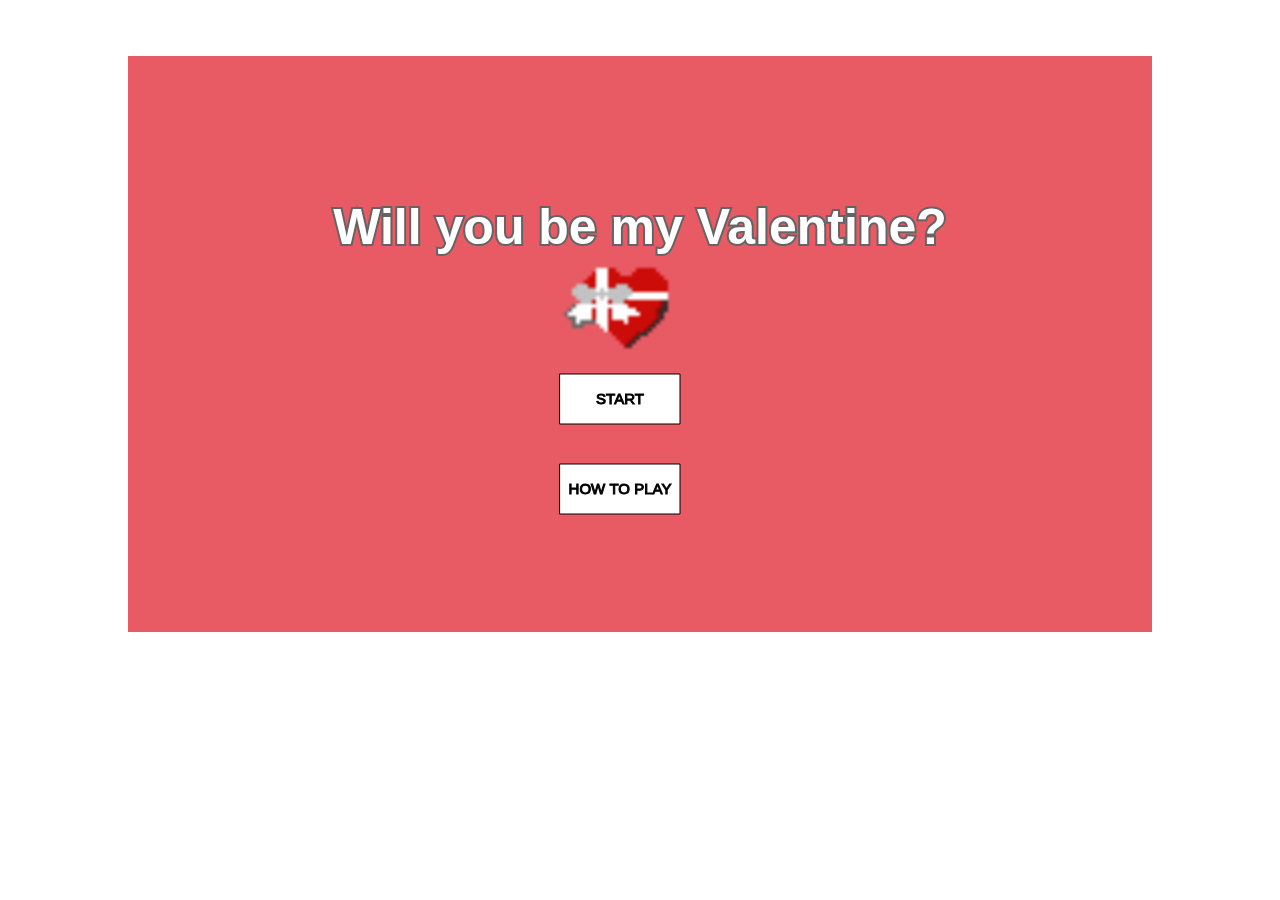
<file: index.html>
<!DOCTYPE html>
<html lang="en">
  <head>
    <meta charset="utf-8" />
    <meta name="viewport" content="width=device-width, initial-scale=1.0">

    <title>2025 Valentine's Day</title>

    <link rel="stylesheet" type="text/css" href="style.css">

    <script src="libraries/p5.min.js"></script>
    <script src="libraries/p5.sound.min.js"></script>
  </head>

  <body>
   
    <script src="./scripts/Song.js"></script>
    <script src="./scripts/Button.js"></script>
    <script src="./scripts/Hitbox.js"></script>
    <script src="./scripts/Player.js"></script>
    <script src="./scripts/Bullet.js"></script>
    <script src="./scripts/Shield.js"></script>
    <script src="./scripts/ReplyItem.js"></script>
    <script src="./scripts/Images.js"></script>
    <script src="./scripts/Item.js"></script>
    <script src="sketch.js"></script>
    
   
  </body>
</html>
</file>
<file: style.css>
html, body {
  margin: 0;
  padding: 0;
}

canvas {
  display: block;
  
}
body{
  margin: 0;
  margin-top: 3.5em;
  display: flex;
  justify-content: center;
  flex-direction: column;
  align-items: center;

}
.song{
  display:none;
}
</file>
